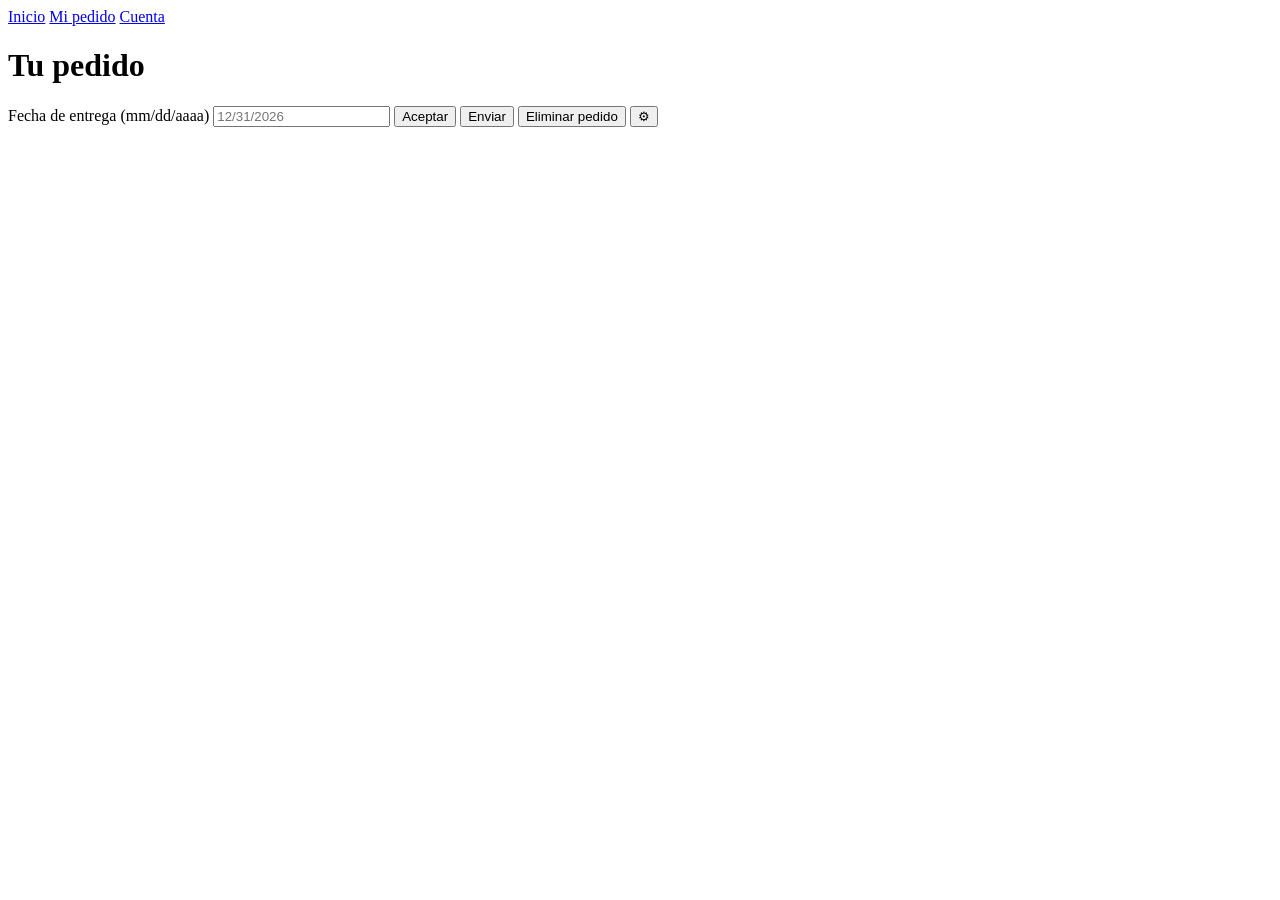
<file: tests/fixtures/flow-seeded/pedido.html>
<!DOCTYPE html>
<html lang="es">
<head>
  <meta charset="utf-8">
  <title>Café Aurora – Tu pedido</title>
</head>
<body>
  <nav>
    <a href="/">Inicio</a> <a href="/pedido">Mi pedido</a> <a href="/cuenta">Cuenta</a>
  </nav>
  <h1>Tu pedido</h1>
  <form id="pedido" action="/pedido" method="post">
    <label for="fecha">Fecha de entrega (mm/dd/aaaa)</label>
    <input id="fecha" name="fecha" placeholder="12/31/2026">
    <button type="submit">Aceptar</button>
    <button type="button" onclick="guardar()">Enviar</button>
    <button type="button" onclick="borrarPedido()">Eliminar pedido</button>
    <button type="button" class="ico" title="">⚙</button>
  </form>
  <p id="estado"></p>
  <script>
    function guardar() { fetch('/guardar', {method: 'POST'}); }
    function borrarPedido() { fetch('/pedido', {method: 'DELETE'}).then(() => location.reload()); }
    document.getElementById('pedido').addEventListener('error', () => {
      document.getElementById('estado').textContent = 'Error 0x80070057: parámetro incorrecto';
    });
  </script>
</body>
</html>
</file>
